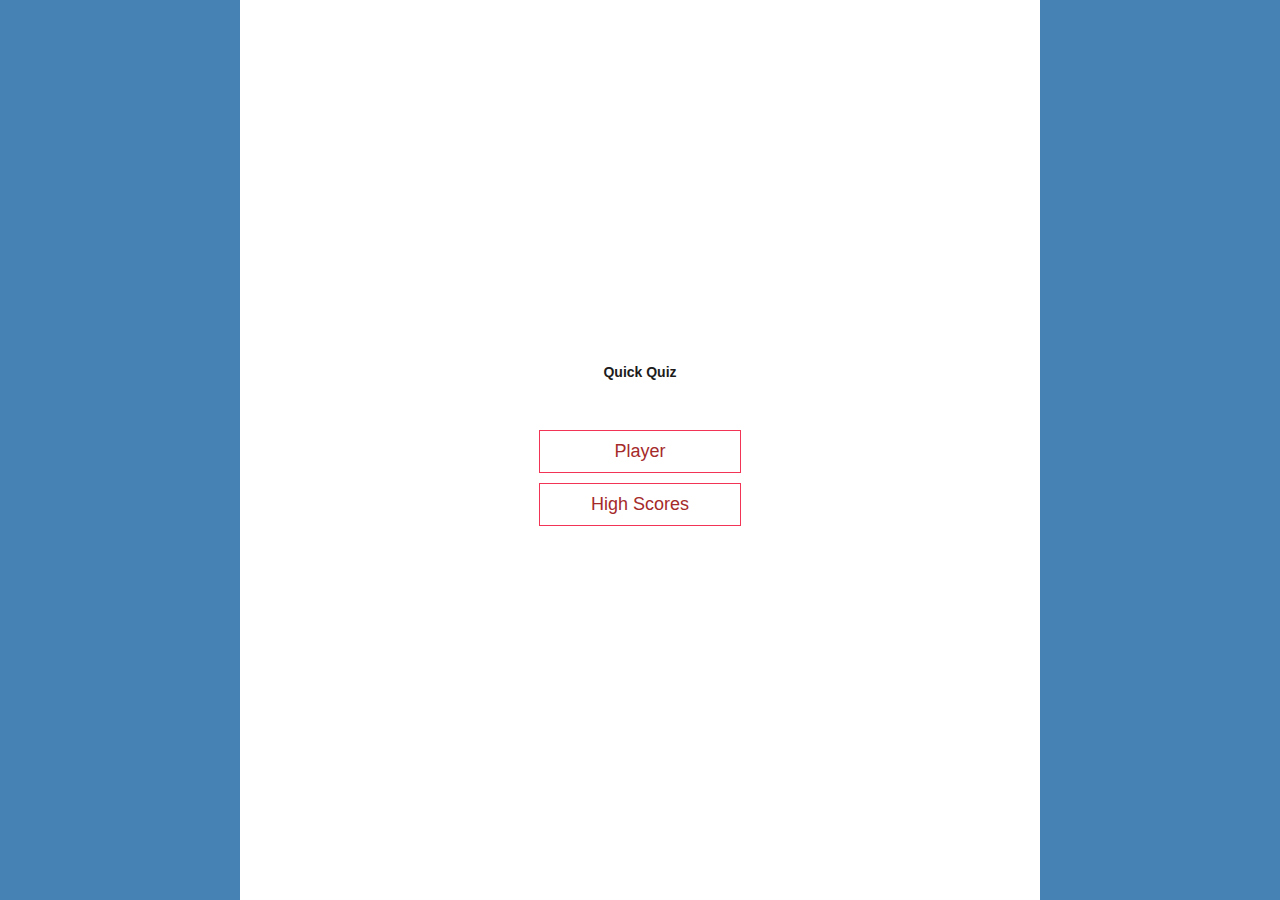
<file: index.html>
<!DOCTYPE html>
<html lang="en">
<head>
    <meta charset="UTF-8">
    <meta http-equiv="X-UA-Compatible" content="IE=edge">
    <meta name="viewport" content="width=device-width, initial-scale=1.0">
    <link rel="stylesheet" href="/app.css">
    <title>Mock Quiz app</title>
</head>
<body>
   
    <div class="container">
        <div id="home" class="flex-center flex-column">
        <h1>Quick Quiz</h1>
        <a class="btn" href="/game.html">Player</a>
        <a href="/highscores.hmtl" class="btn">High Scores</a>
        </div>
    </div>
</body>
</html>
</file>
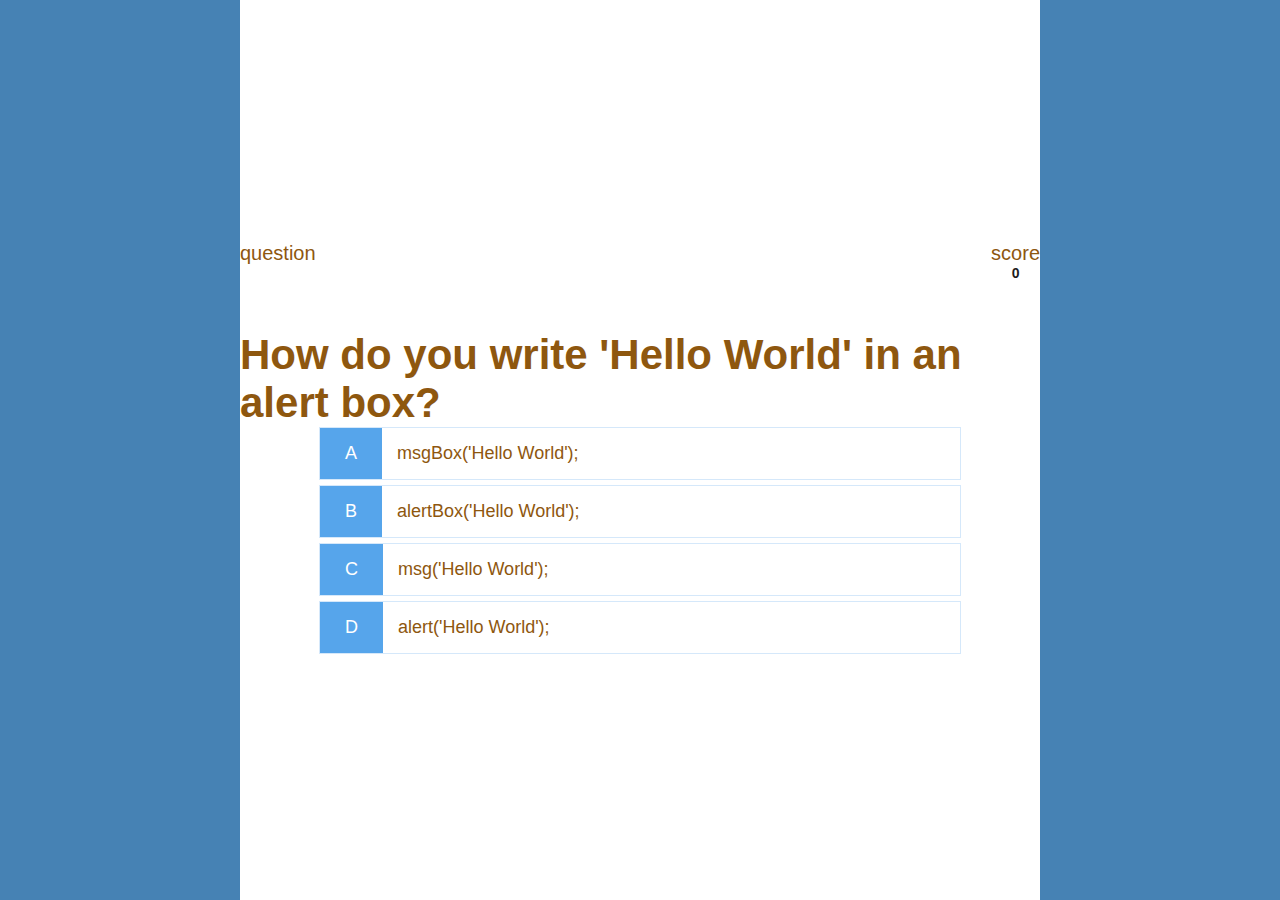
<file: game.html>
<!DOCTYPE html>
<html lang="en">
  <head>
    <meta charset="UTF-8" />
    <meta name="viewport" content="width=device-width, initial-scale=1.0" />
    <meta http-equiv="X-UA-Compatible" content="ie=edge" />
    <title>Quick Quiz - Play</title>
    <link rel="stylesheet" href="app.css" />
    <link rel="stylesheet" href="game.css" />
  </head>
  <body>
    <div class="container">
      <div id="game" class="justify-center flex-column">

        <div id="hud">
            <div id="hud-item" >
                <p class="hud-prefix">
                    question
                </p>
                    <h1 class="hud-main-text" id="question-counter-text">
                        
                    </h1>
                
            </div>
            <div id="hud-item">
                <p class="hud-prefix">
                    score
                </p>
                    <h1 class="hud-main-text" id = "score">
                        0
                    </h1>                
            </div>
        </div>
        <h2 id="question">What is the answer to this question?</h2>
        <div class="choice-container">
          <p class="choice-prefix">A</p>
          <p class="choice-text" data-number="1">Choice 1</p>
        </div>
        <div class="choice-container">
          <p class="choice-prefix">B</p>
          <p class="choice-text" data-number="2">Choice 2</p>
        </div>
        <div class="choice-container">
          <p class="choice-prefix">C</p>
          <p class="choice-text" data-number="3">Choice 3</p>
        </div>
        <div class="choice-container">
          <p class="choice-prefix">D</p>
          <p class="choice-text" data-number="4">Choice 4</p>
        </div>
      </div>
    </div>
    <script src="game.js"></script>
  </body>
</html>
</file>
<file: app.css>
:root{
    background-color: steelblue;
    font-size: 62.5%;
}

*{
    box-sizing: border;
    font-family: Arial, Helvetica, sans-serif;
    margin: 0;
    padding: 0;
    color:rgb(142, 87, 15);
}
h1,h2,h3, h4{
    margin-bottom: 1rem;
}

h1{
    font-size: 1.4rem;
    color: rgb(29, 28, 28);
    margin-bottom: 5rem;
}
h1 > span{
    font-size: 2.4rem;
    font-weight: 500;
}

h2{
    font-size: 4.2rem;
    margin-bottom: 4rem;
    font-weight: 700;
}

h3{
    font-size: 2.4rem;
    font-weight: 500;
}

/* utility classes */
.container{
    width: 100vw;
    height: 100vh;
    display: flex;
    justify-content: center;
    align-items: center;
    max-width: 80rem;
    margin: 0 auto;
    background-color: white;
}
.container > * {
    width: 100%;
}

.flex-column{
    display: flex;
    flex-direction: column;
}

.flex-center{
    justify-content: center;
    align-items: center;
}

.justify-center{
    justify-content: center;

}

.text-center{
    justify-content: center;
}

.hidden{
    display: none;
}

/* buttons */

.btn{
    font-size: 1.8rem;
    padding: 1rem 0;
    width: 20rem;
    text-align: center;
    border: 0.1rem solid #f23456;
    margin-bottom: 1rem;
    text-decoration: none;
    color: brown;
    background-color: white;

}
.btn:hover{
    cursor:pointer;
    box-shadow: 0.4rem 1rem 0 rgba(25, 42, 27, 0.8);
    transform: translateY(-0.1rem);
    transition: transform 150ms;
}

.btn[disabled]:hover{
    cursor: not-allowed;
    box-shadow: none;
    transform: none;
}
</file>
<file: game.css>
#question{
    margin: 0px auto;
}

.choice-container {
    display: flex;
    margin: 0px auto 0.5rem auto;
    width: 80%;
    font-size: 1.8rem;
    border: 0.1rem solid rgb(86, 165, 235, 0.25);
    background-color: white;
  }
  
  .choice-container:hover {
    cursor: pointer;
    box-shadow: 0 0.4rem 1.4rem 0 rgba(86, 185, 235, 0.5);
    transform: translateY(-0.1rem);
    transition: transform 150ms;
  }
  
  .choice-prefix {
    padding: 1.5rem 2.5rem;
    background-color: #56a5eb;
    color: white;
  }
  
  .choice-text {
    padding: 1.5rem;
    width: 100%;
  }

  .correct {
    background-color: #28a745;
  }
  
  .incorrect {
    background-color: #dc3545;
  }

  #hud {
    display: flex;
    justify-content: space-between;
  }
  
  .hud-prefix {
    text-align: center;
    font-size: 2rem;
  }
  
  .hud-main-text {
    text-align: center;
  }
</file>
